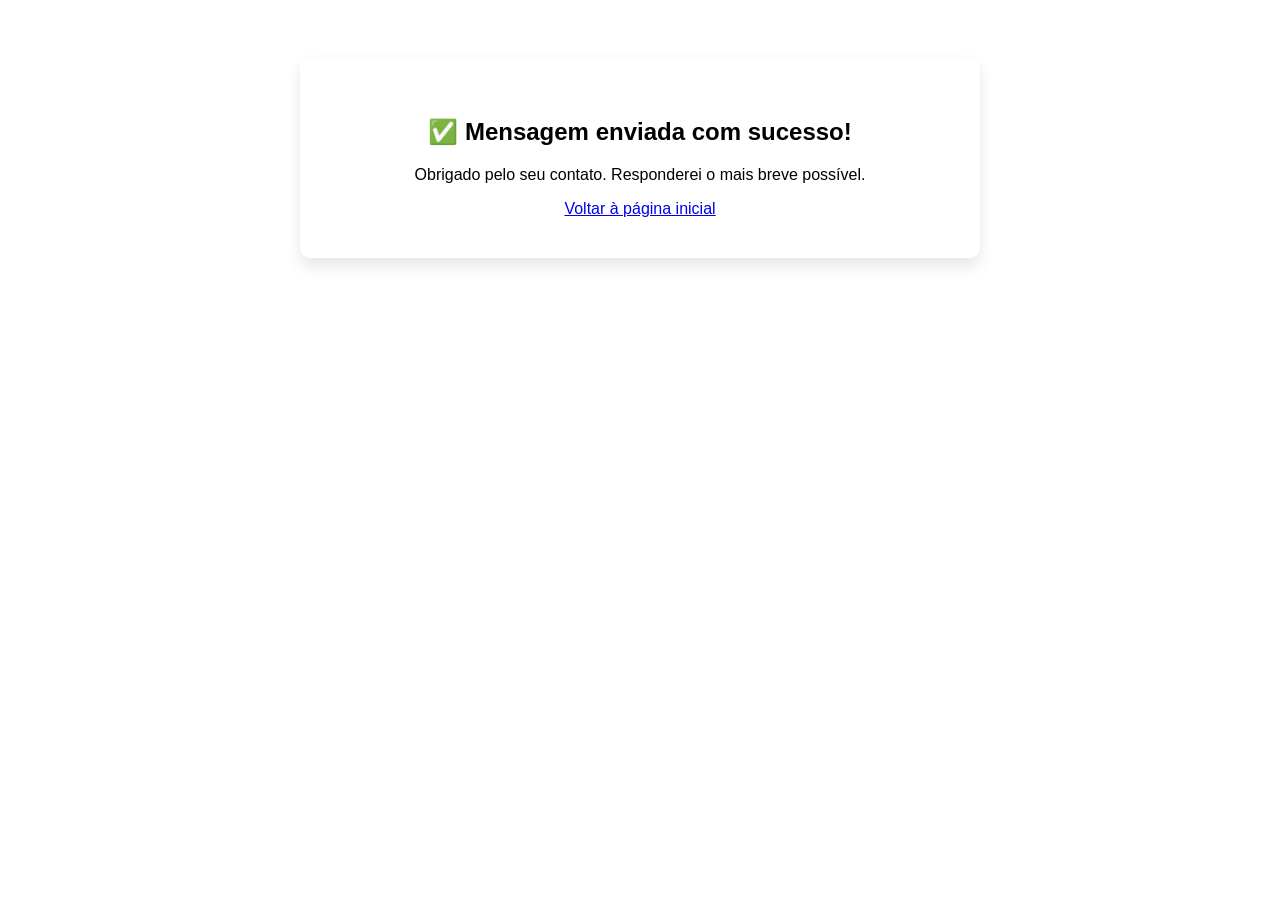
<file: obrigadoforms.html>
<!-- Crie um arquivo obrigado.html na raiz do seu site -->
<!DOCTYPE html>
<html>
<head>
    <title>Mensagem Enviada</title>
    <style>
        body { 
            font-family: Arial, sans-serif; 
            text-align: center; 
            padding: 50px; 
        }
        .success-message {
            padding: 40px;
            box-shadow: 0 8px 16px rgba(0, 0, 0, 0.1);
            border-radius: 10px;
            max-width: 600px;
            margin: 0 auto;
        }
    </style>
</head>
<body>
    <div class="success-message">
        <h2>✅ Mensagem enviada com sucesso!</h2>
        <p>Obrigado pelo seu contato. Responderei o mais breve possível.</p>
        <a href="index.html">Voltar à página inicial</a>
    </div>
</body>
</html>
</file>
